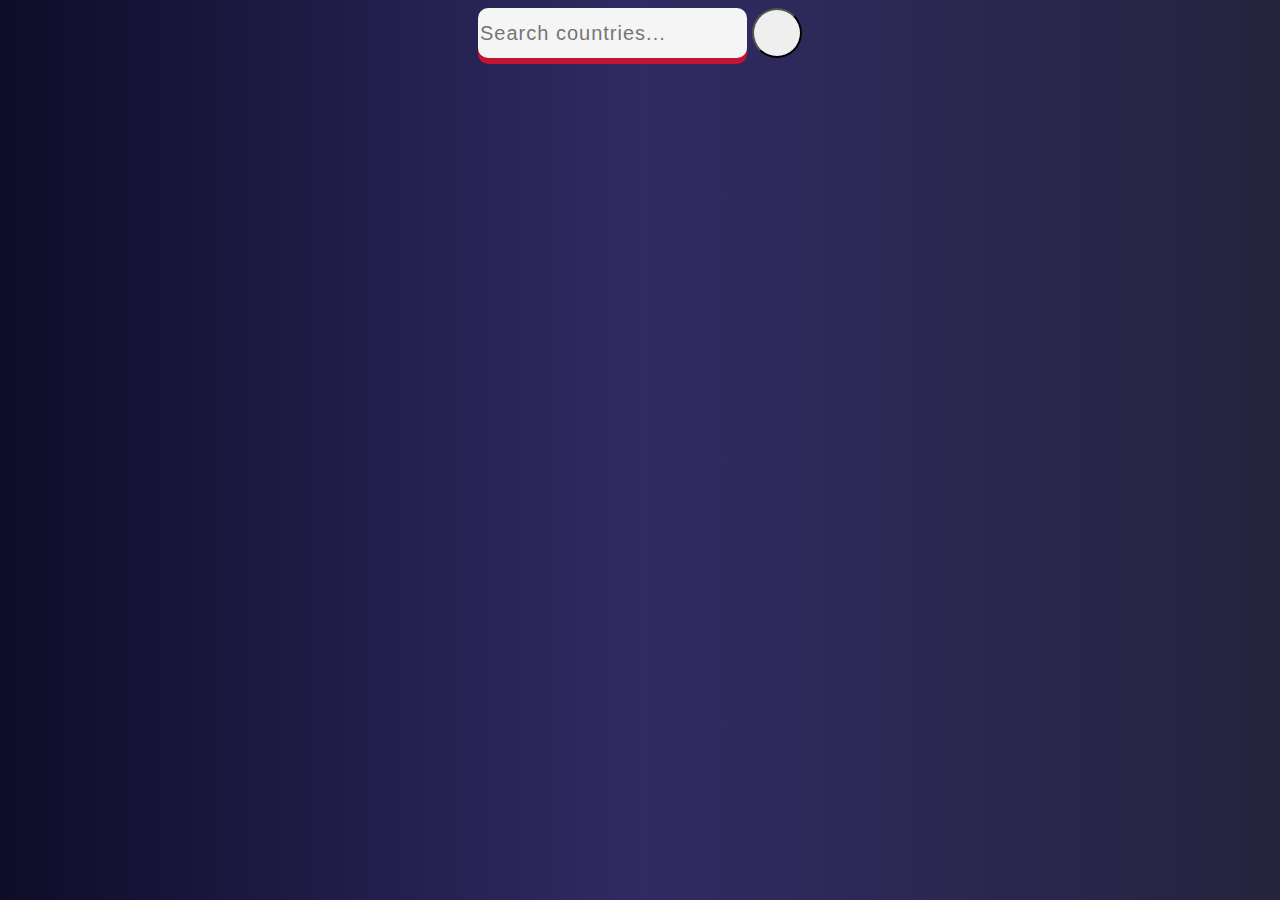
<file: index.html>
<!DOCTYPE html>
<html lang="en">
<head>
    <meta charset="UTF-8">
    <meta name="viewport" content="width=device-width, initial-scale=1.0">
    <meta http-equiv="X-UA-Compatible" content="ie=edge">
    <title>Country Explorer</title>
    <link rel="stylesheet" href="./stylesheet/style.css"></link>
    <link rel="stylesheet" href="https://use.fontawesome.com/releases/v5.4.1/css/all.css" integrity="sha384-5sAR7xN1Nv6T6+dT2mhtzEpVJvfS3NScPQTrOxhwjIuvcA67KV2R5Jz6kr4abQsz" crossorigin="anonymous">
</head>
<body>
    <div>
        <div class="searchbar">
            <input type="text" id="search" placeholder="Search countries..."/>
            <button id="submit"><i class="fa fa-search fa-lg" aria-hidden="true"></i></button>
        </div>
        <div class="results">
        </div>
    </div>
    <script src="./script/main.js"></script>
</body>
</html>
</file>
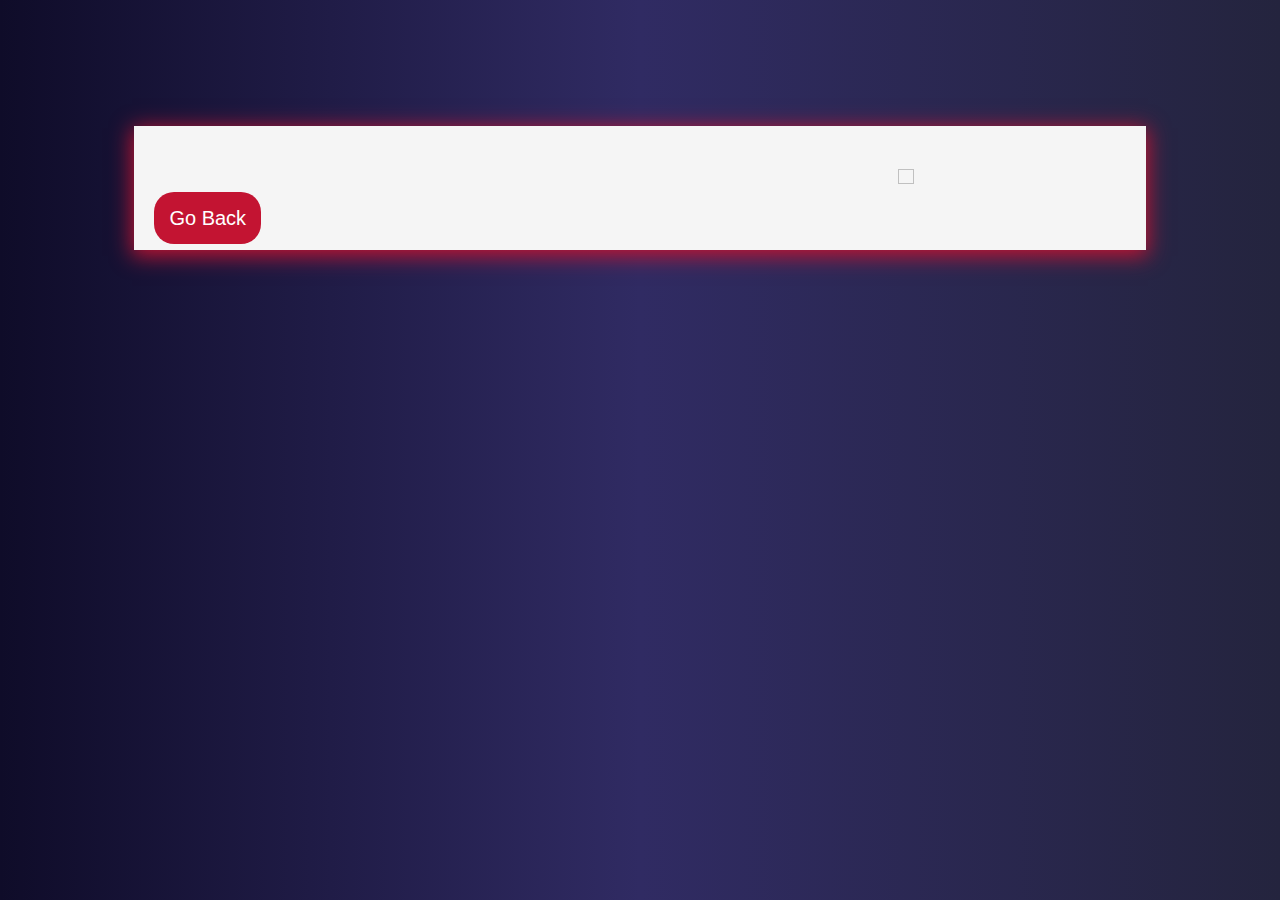
<file: country.html>
<!DOCTYPE html>
<html lang="en">
<head>
    <meta charset="UTF-8">
    <meta name="viewport" content="width=device-width, initial-scale=1.0">
    <meta http-equiv="X-UA-Compatible" content="ie=edge">
    <title>Country Explorer</title>
    <script src="./script/main.js"></script>
    <link rel="stylesheet" href="./stylesheet/country.css"></link>
</head>
<body onload="getDetail()">
    <div class="details">
        <h1 id="cName"></h1>
        <div class="main">
        <div class="info">
        </div>
        <div>
            <img class="image">
        </div>
        </div>
        <div class="back">
                <a href="index.html" id="backBtn">Go Back</a>
        </div>
    </div>
    <script src="./script/main.js"></script>    
</body>
</html>
</file>
<file: stylesheet/style.css>
body{
    background: linear-gradient(to right, #0f0c29, #302b63, #24243e);
}
/* For containers */
/* Used Flex BOX for responsiveness */
.results{
    margin-left:10%;
    width:80vw;
}
.container{
    display: flex;
    flex-direction: row;
    flex-wrap: wrap;
    justify-content: space-around;
    align-items: center;    
}
.result{
    background-color: azure;
    width:20%;
    height: 20%;
    padding:20px;
    margin: 20px;
    box-shadow:  0 4px 8px 0 black;
}
.result:hover{
    transform: scale(1.1);
    background:linear-gradient(to right, #c31432, #240b36); 
    transition-duration: 0.5s;
}
/* FOR SEARCH BAR */
.searchbar{
    position:relative;
    display:flex;
    flex-direction: row;
    justify-content: center;
}
#search{
    font-size:20px;
    border:none;
    position:relative;
    display:block;
    cursor:pointer;
    outline:none;
    padding-left:2px;
    letter-spacing:1px;
    background-color:whitesmoke;
    border-radius:10px;
    box-shadow:0 6px #c31432;
  }
  #search:hover{
    box-shadow:0 4px #c31432;
    top:2px;
  }
  #search:active{
    box-shadow:none;
    top:4px;
  }
#submit{
    width:50px;
    height:50px;
    cursor: pointer;
    margin-left:5px;
    border-radius: 50%;
}
#submit:hover{
    background: linear-gradient(to right, #c31432, #240b36);
}
/* Image css */
#rImg{
    display: block;
    margin-left: auto;
    margin-right: auto;
    height:125px;
    width:125px;
}
h3{
    text-align: center;
    font-family: 'Gill Sans MT';
    overflow-wrap: break-word;
}
/* resposiveness for different devies */
@media only screen and (max-width: 700px) {
    #rImg{
        display: block;
        margin-left: auto;
        margin-right: auto;
        height:60px;
        width:70px;
    }
    h3{
        text-align:left;
    }
}
</file>
<file: stylesheet/country.css>
body{
    background: linear-gradient(to right, #0f0c29, #302b63, #24243e);
    font-family: sans-serif;
}
.details{
    display:flex;
    width:80%;
    margin-left: 10%;
    flex-direction: column;
    justify-content: center;
    background: whitesmoke;
    margin-top: 10%;
    box-shadow:0 4px 20px 2px #c31432;
}
.main{
    display: flex;
    justify-content: space-around;
}
.description{
    flex-basis: 50%;
    padding-left: 10px;
}
.image{
    flex-basis: 50%;
    width:80%;
    height:80%;
    padding-left: 20px;
}
table{
    border:2px solid black;
}
td{
    text-align: center;
    padding:10px;
    border:collapse;
}
tr:nth-child(even) {
    background-color: gray;
}
tr:hover{
    background: linear-gradient(to right, #c31432, #240b36);
}
h1{
    padding-left: 5%;
}
.back{
    padding:20px;
}
#backBtn{
    padding:15px;
    font-size: 20px;
    background: #c31432;
    border-radius: 20px;
    text-decoration: none;
    color: white;
}
/* resposiveness for different devies */
@media only screen and (max-width: 950px) {
    .main{
        display: flex;
        flex-direction: column;
    }
    .image{
        order: 1;
        padding-top: 10px;
    }
    .description{
        order:2;
        padding-left: 10px;
    }
    
}
</file>
